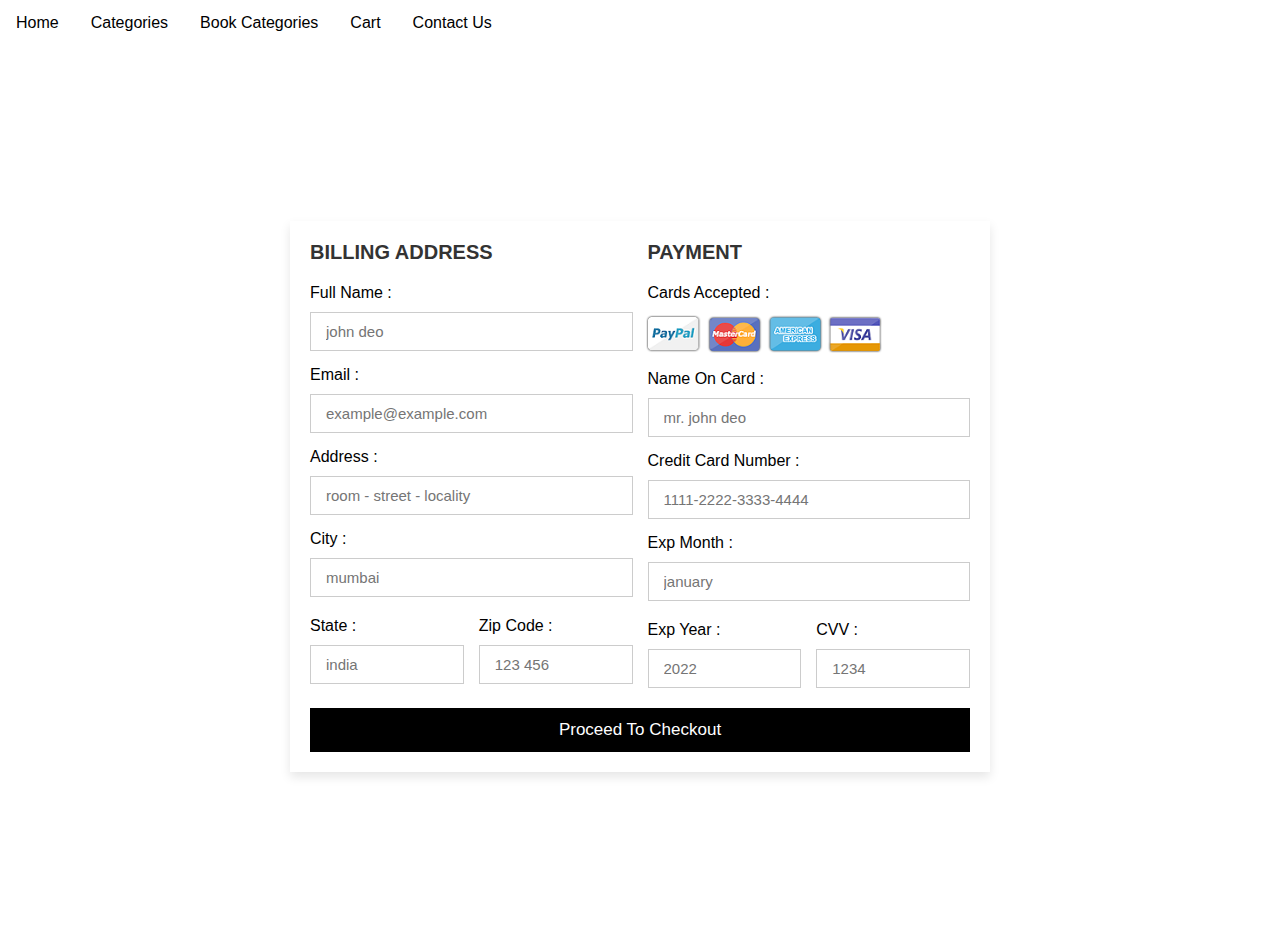
<file: library/cart.html>
<!DOCTYPE html>
<html lang="en">
<head>
    
    <meta charset="UTF-8">
    <meta http-equiv="X-UA-Compatible" content="IE=edge">
    <meta name="viewport" content="width=device-width, initial-scale=1.0">
    
    <!-- custom css file link  -->
    <link rel="stylesheet" href="stles.css">
    <link rel="stylesheet" href="cn.css">

</head>



<body>
    <div class="navbar" style="background-color:white;">
        <a href="index.html">Home</a>
        <a href="Categories.html">Categories</a>
        <div class="dropdown">
            <button class="dropbtn">Book Categories 
            <i class="fa fa-caret-down"></i>
            </button>
            <div class="dropdown-content">
            <a href="categories.html">To Kill a Mockingbird</a>
            <a href="categories.html">Moby-Dick</a>
            <a href="categories.html">Brave New World</a>
            <a href="categories.html">More...</a>
            </div>
        </div>
        <a href="cart.html">Cart</a>
        <a href="contact.html">Contact Us</a>
        
        </div>
    
    

<div class="container">

    <form action="">

        <div class="row">

            <div class="col">

                <h3 class="title">billing address</h3>

                <div class="inputBox">
                    <span>full name :</span>
                    <input type="text" placeholder="john deo">
                </div>
                <div class="inputBox">
                    <span>email :</span>
                    <input type="email" placeholder="example@example.com">
                </div>
                <div class="inputBox">
                    <span>address :</span>
                    <input type="text" placeholder="room - street - locality">
                </div>
                <div class="inputBox">
                    <span>city :</span>
                    <input type="text" placeholder="mumbai">
                </div>

                <div class="flex">
                    <div class="inputBox">
                        <span>state :</span>
                        <input type="text" placeholder="india">
                    </div>
                    <div class="inputBox">
                        <span>zip code :</span>
                        <input type="text" placeholder="123 456">
                    </div>
                </div>

            </div>

            <div class="col">

                <h3 class="title">payment</h3>

                <div class="inputBox">
                    <span>cards accepted :</span>
                    <img src="image/card_img.png" alt="">
                </div>
                <div class="inputBox">
                    <span>name on card :</span>
                    <input type="text" placeholder="mr. john deo">
                </div>
                <div class="inputBox">
                    <span>credit card number :</span>
                    <input type="number" placeholder="1111-2222-3333-4444">
                </div>
                <div class="inputBox">
                    <span>exp month :</span>
                    <input type="text" placeholder="january">
                </div>

                <div class="flex">
                    <div class="inputBox">
                        <span>exp year :</span>
                        <input type="number" placeholder="2022">
                    </div>
                    <div class="inputBox">
                        <span>CVV :</span>
                        <input type="text" placeholder="1234">
                    </div>
                </div>

            </div>
    
        </div>

        <input type="submit" value="proceed to checkout" class="submit-btn">

    </form>

</div>    
    
</body>
</html>
</file>
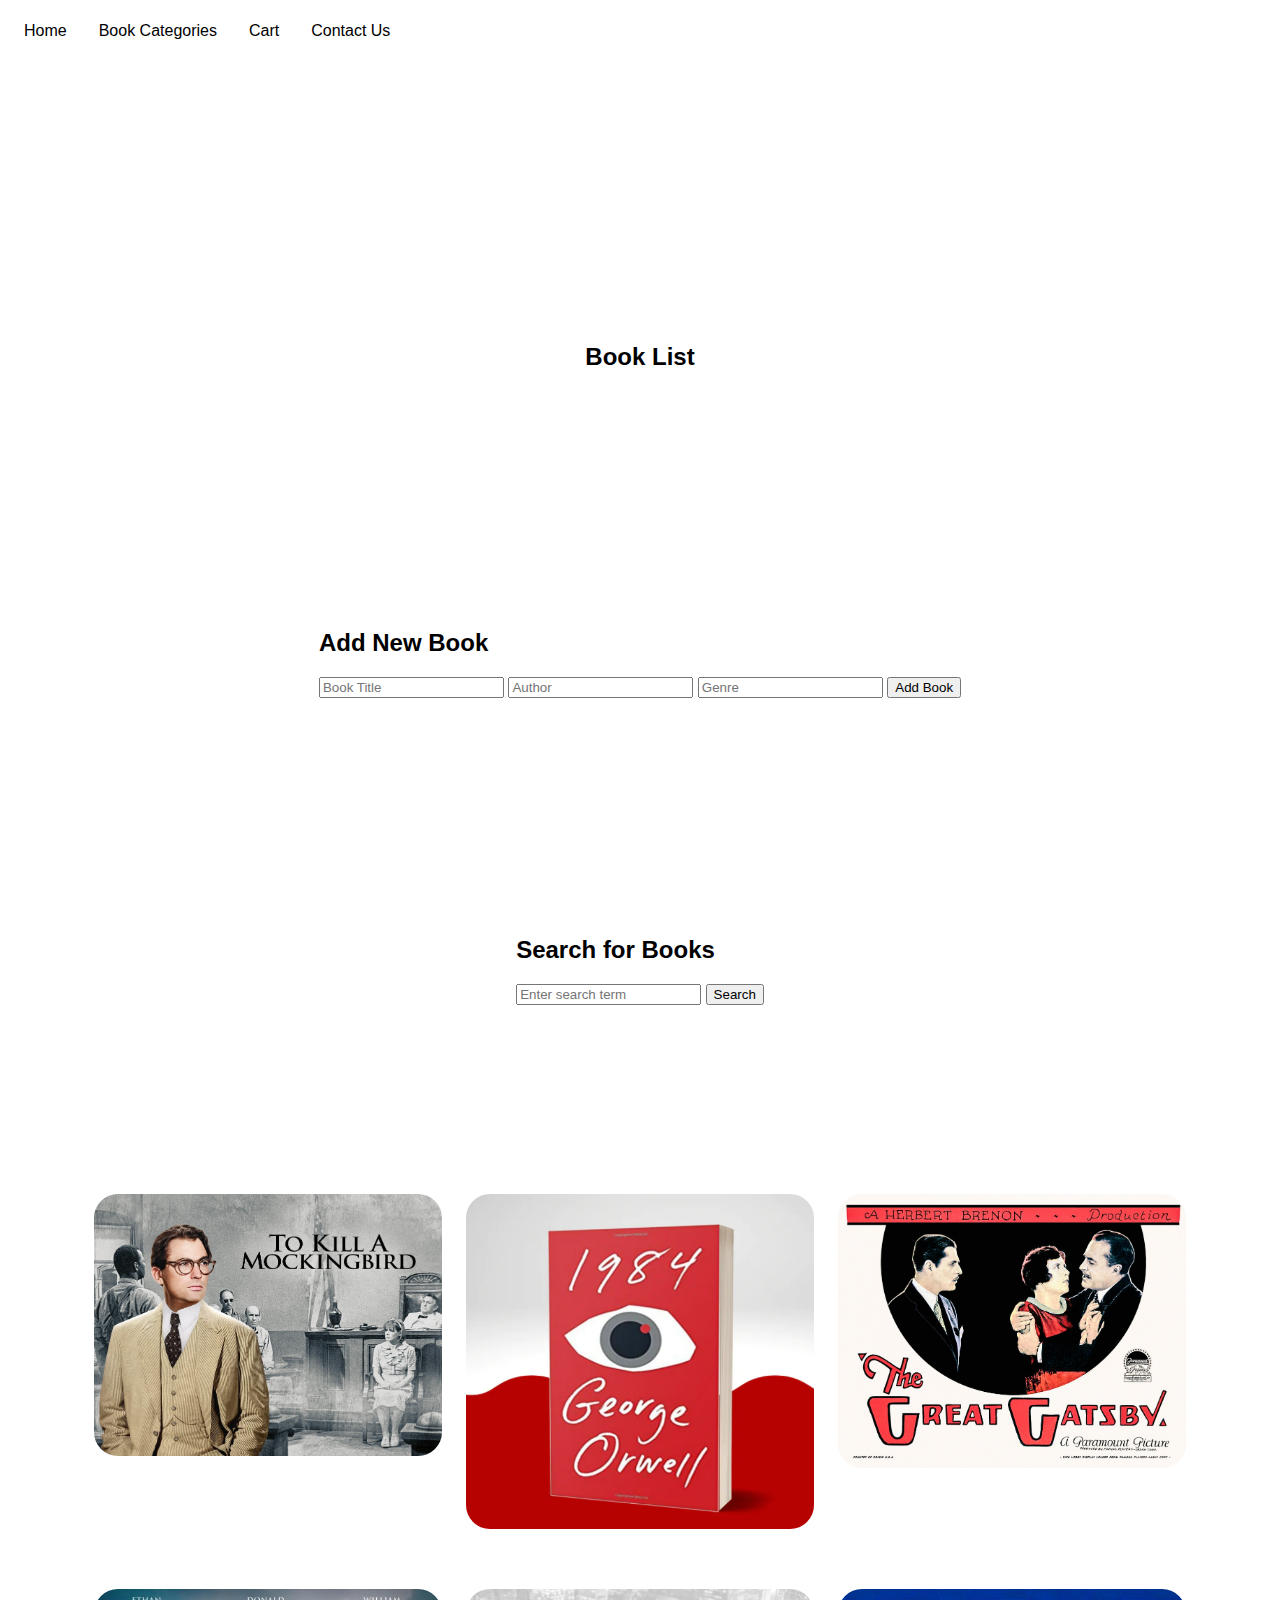
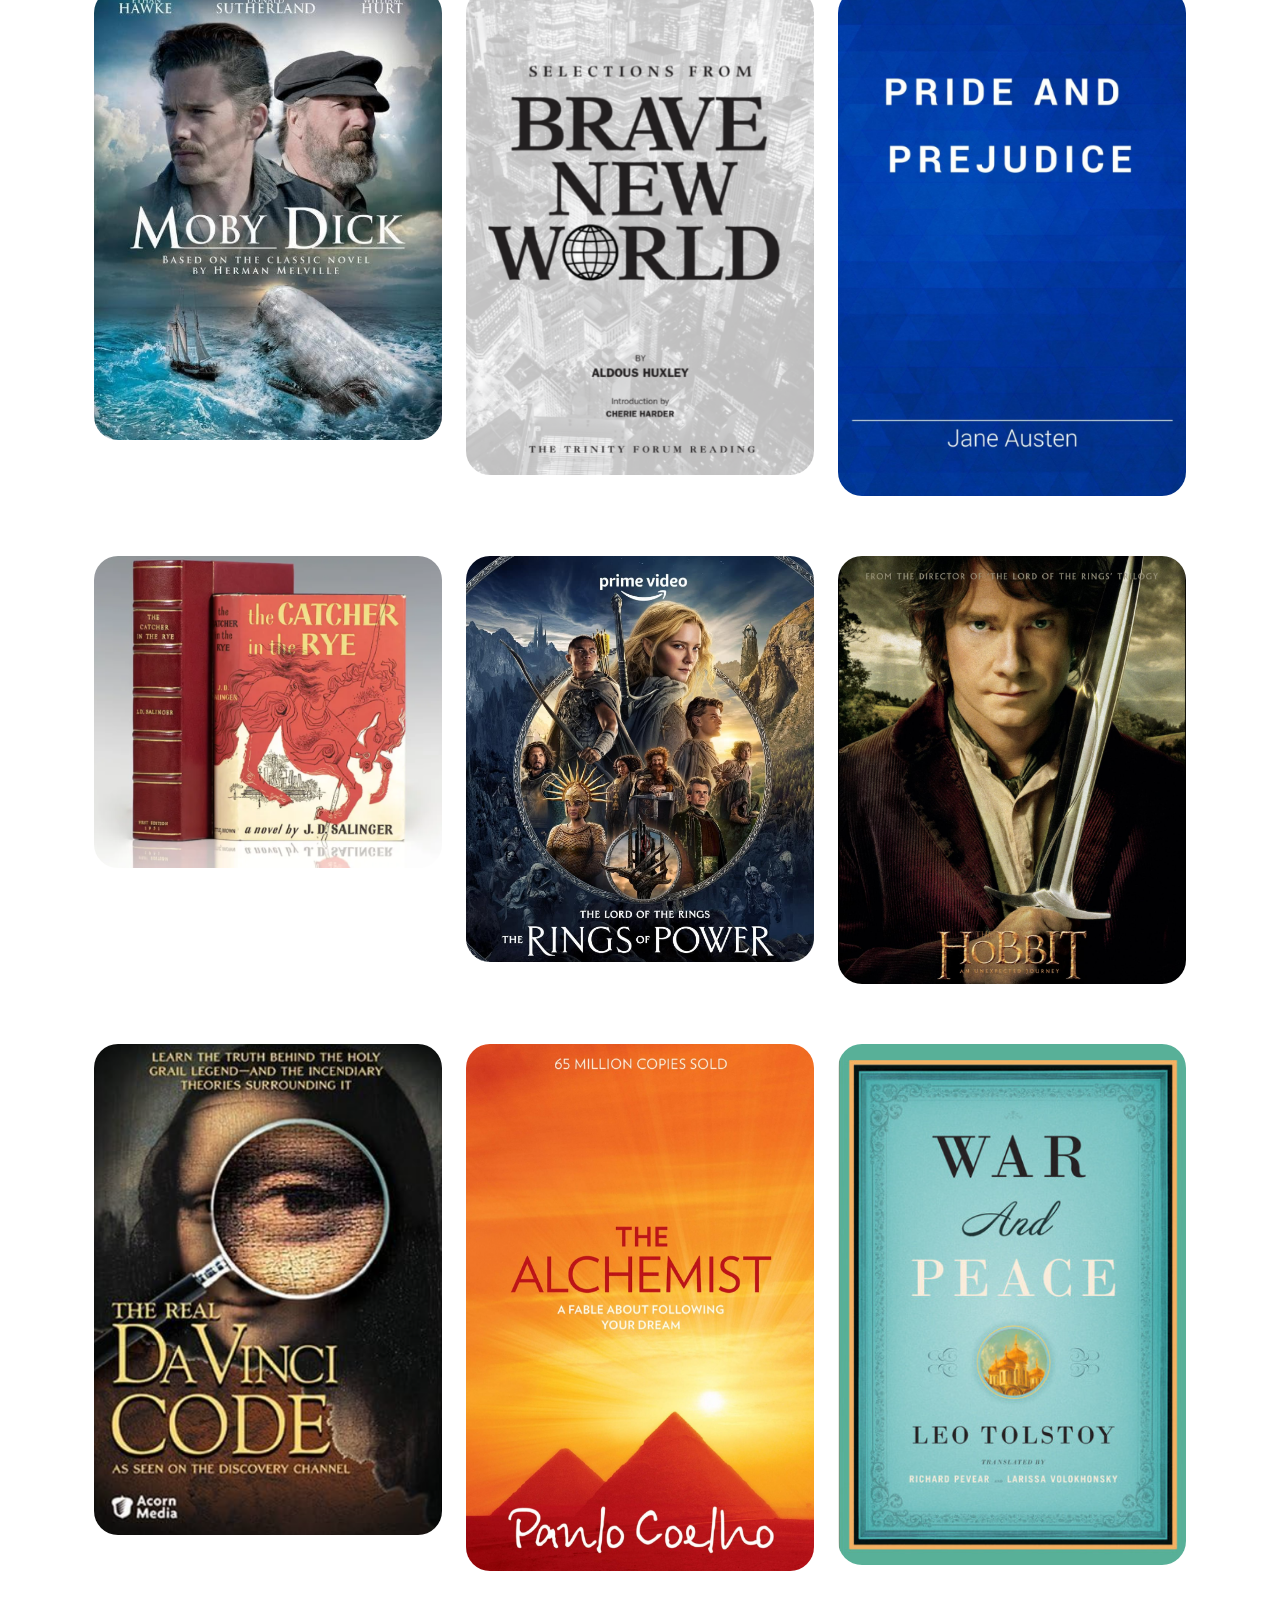
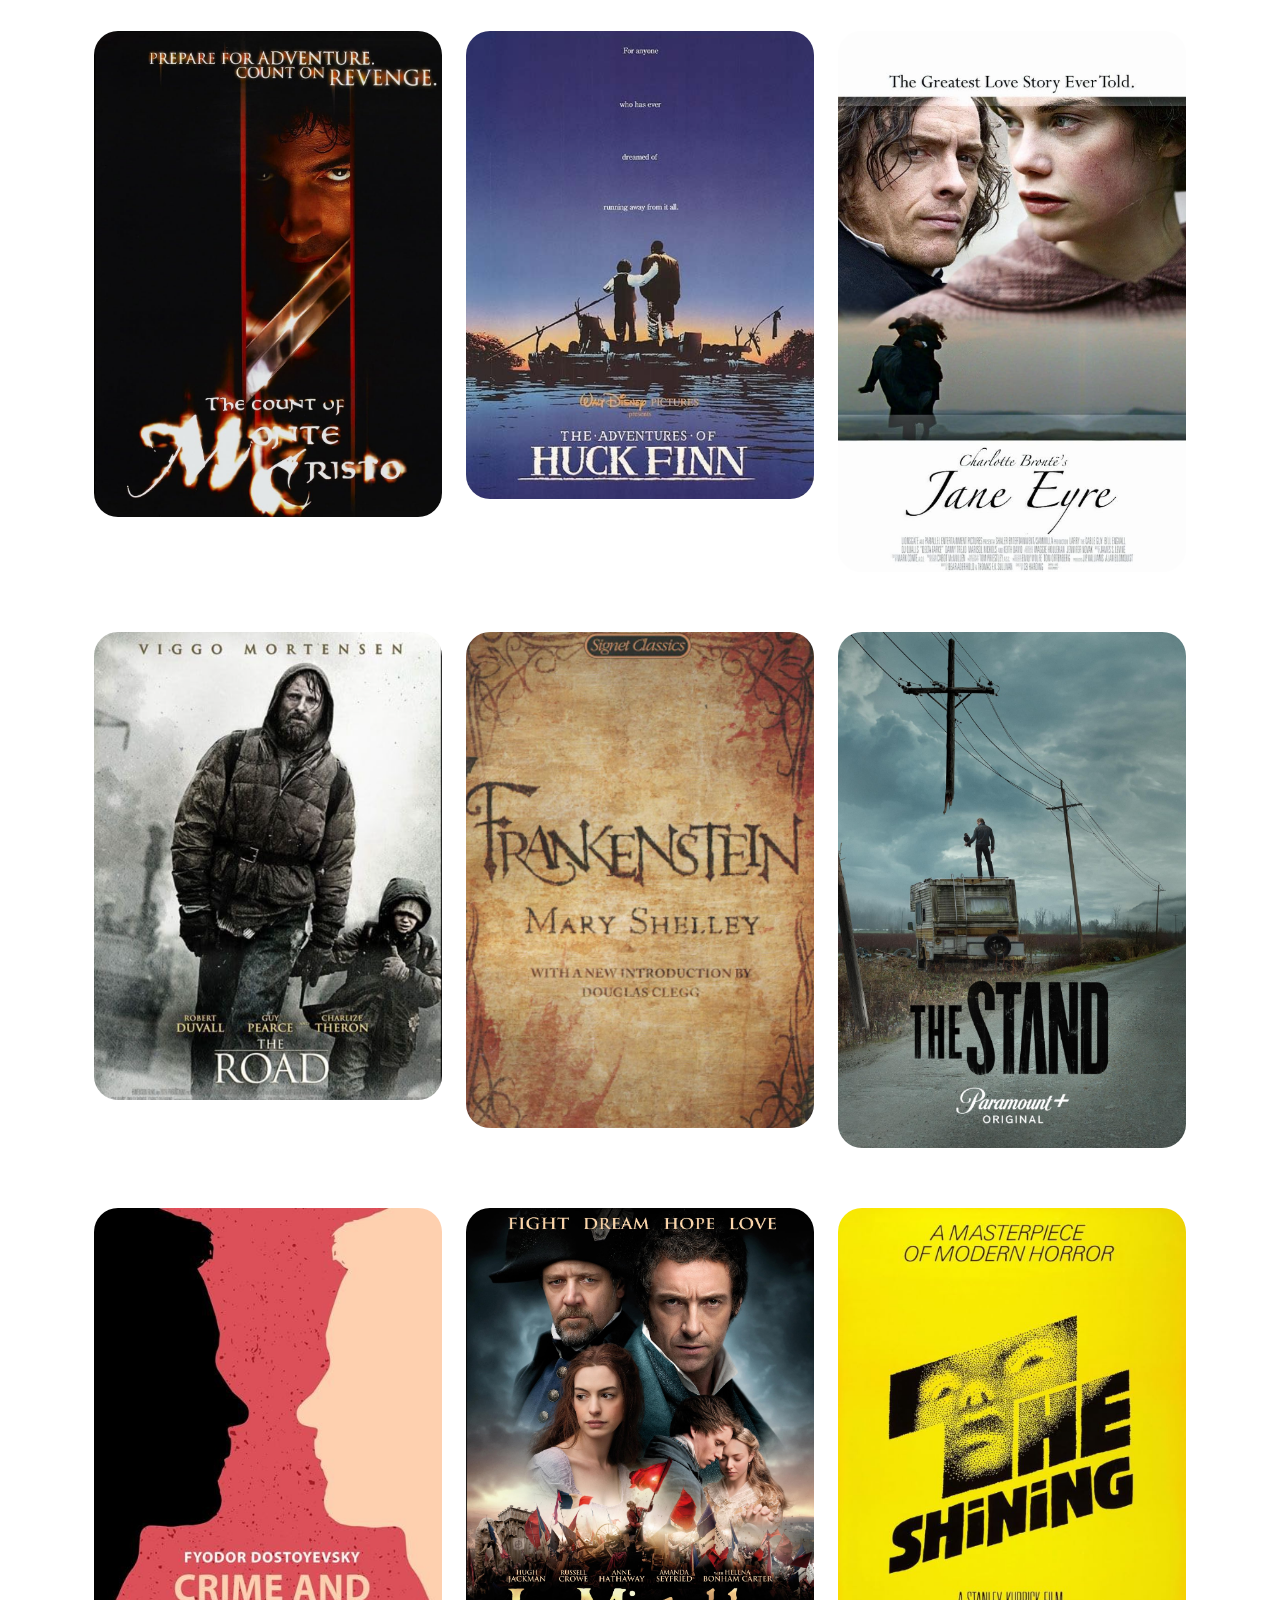
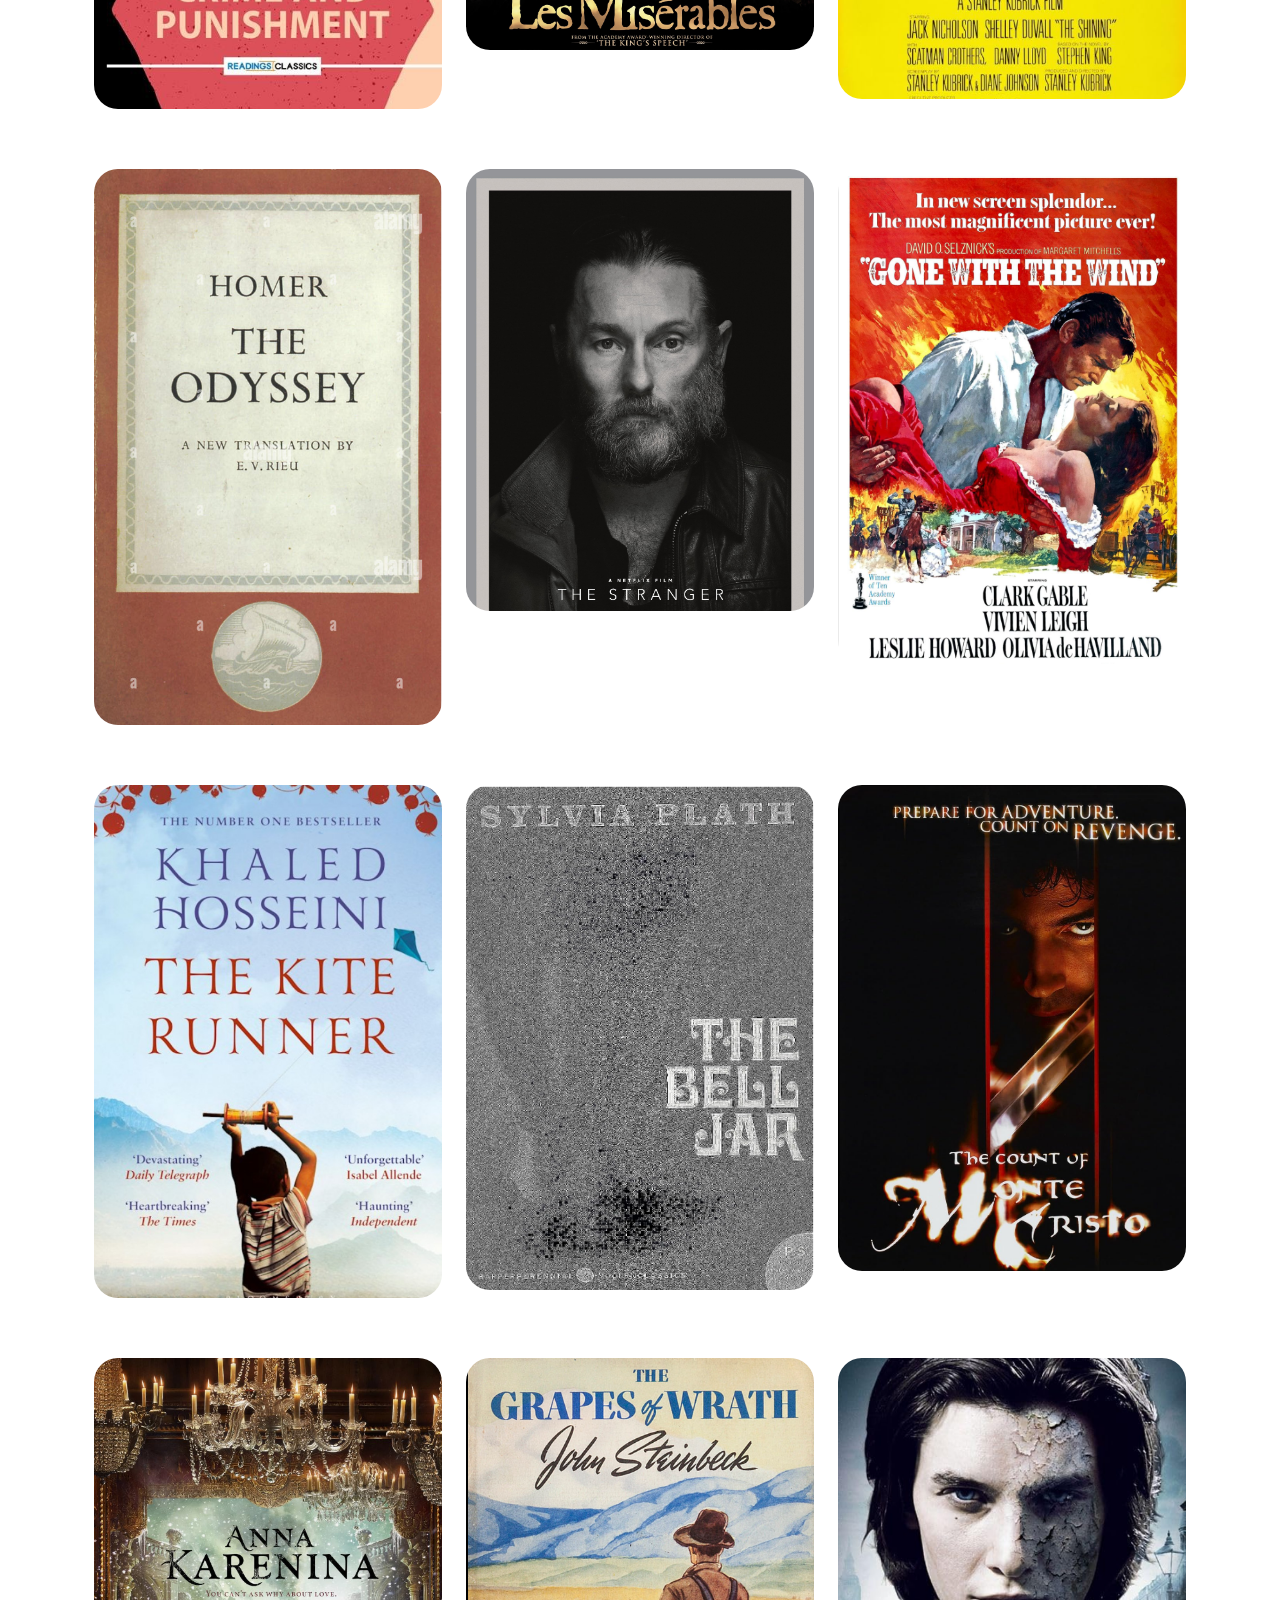
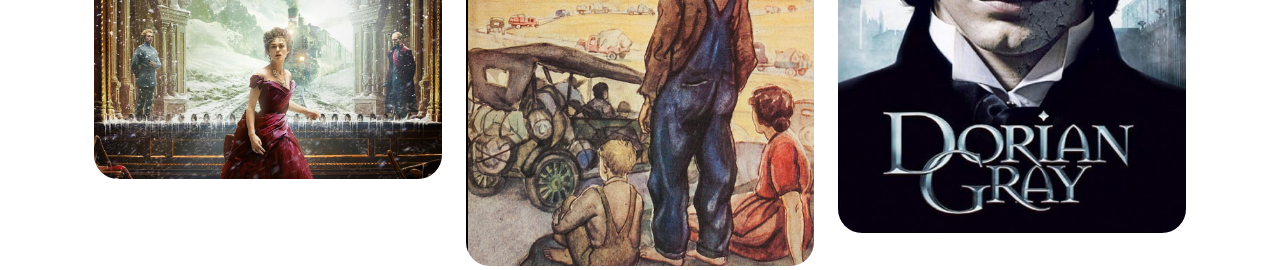
<file: library/categories.html>
<!DOCTYPE html>
<html>
    <head>
        <title>Book Categories</title>
        <link rel="stylesheet" href="stles.css">
        <style>
            .row{
                display: flex;
                display: grid;
                height: 88%;
                align-items: center;
            }
            .col{
                flex-basis: 50%;
            }
            h1{
                color: black;
                font-size: 100px;
            }
            p{
                color:black;
                font-size: 15px;
                line-height: 15px;
                word-spacing: normal;
                
            }
            
        </style>
    </head>



<body style="background-color: white;">
    
    <div class="navbar" style="background-color: white">
        <a href="index.html">Home</a>
        <div class="dropdown">
            <button class="dropbtn">Book Categories 
            <i class="fa fa-caret-down"></i>
            </button>
            <div class="dropdown-content">
            <a href="categories.html">To Kill a Mockingbird</a>
            <a href="categories.html">Moby-Dick</a>
            <a href="categories.html">Brave New World</a>
            <a href="categories.html">More...</a>
            </div>
        </div>
        <a href="cart.html">Cart</a>
        <a href="contact.html">Contact Us</a>
        
        </div>

        
            
                
                <div class="container">
                    <section>
                        <div class="container">
                            <div class="book-list">
                                <h2>Book List</h2>
                                <ul id="book-list">
                                    <!-- Books will be displayed here -->
                                </ul>
                            </div>
                            <div class="add-book-form">
                                <h2>Add New Book</h2>
                                <form id="add-book-form">
                                    <input type="text" id="title" placeholder="Book Title" required>
                                    <input type="text" id="author" placeholder="Author" required>
                                    <input type="text" id="genre" placeholder="Genre" required>
                                    <button type="submit">Add Book</button>
                                </form>
                            </div>
                            <div class="search-bar">
                                <h2>Search for Books</h2>
                                <input type="text" id="search" placeholder="Enter search term">
                                <button type="button" onclick="searchBooks()">Search</button>
                            </div>
                        </div>
                        <script src="main.js"></script> <!-- Connect your JavaScript file here -->
                    </section>
                    
                        
                    <div class="card__container">
                                    
                        
                        
                            
                            

                                                    
                            
                        
                        
                        

                        
                        <!--this the old part-->
                        <article class="card__article">
                                        <img src="image/mockingbird.png" alt="image" class="card__img">
                        
                                        <div class="card__data">
                                            <span class="card__description">The Mocking bird</span>
                                            <h2 class="card__title">Harper lee</h2>
                                            <p>12.99</p>
                                            <a href="categories.html" class="card__button">Add to Cart</a>
                                        </div>
                                    </article>
            
                                    <article class="card__article">
                                        <img src="image/1984s2.png" alt="image" class="card__img">
                        
                                        <div class="card__data">
                                            <span class="card__description">1984</span>
                                            <h2 class="card__title">George Orwell</h2>
                                            <p>9.9</p>
                                            <a href="categories.html" class="card__button">Add to Cart</a>
                                        </div>
                                    </article>
                                        
                                    <article class="card__article">
                                        <img src="image/gateby.png" alt="image" class="card__img">
                        
                                        <div class="card__data">
                                            <span class="card__description">The great gatsby</span>
                                            <h2 class="card__title">F. Scott Fitzgerald</h2>
                                            <p>11.50</p>
                                            <a href="categories.html" class="card__button">Add to Cart</a>
                                        </div>
                                    </article>
            
                                    <article class="card__article">
                                        <img src="image/Moby dick.png" alt="image" class="card__img">
                        
                                        <div class="card__data">
                                            <span class="card__description">Moby-Dick</span>
                                            <h2 class="card__title">Herman Melvile</h2>
                                            <p>13.50</p>
                                            <a href="categories.html" class="card__button">Add to Cart</a>
                                        </div>
                                    </article>
            
            
                                    <article class="card__article">
                                        <img src="image/brave  new world.png" alt="image" class="card__img">
                        
                                        <div class="card__data">
                                            <span class="card__description">Brave New World</span>
                                            <h2 class="card__title">Aldous Huxley</h2>
                                            <p>10.75</p>
                                            <a href="categories.html" class="card__button">Add to Cart</a>
                                        </div>
                                    </article>
            
                                    <article class="card__article">
                                        <img src="image/pride and prejudice.png" alt="image" class="card__img">
                        
                                        <div class="card__data">
                                            <span class="card__description">Pride and Prejudice</span>
                                            <h2 class="card__title">Jane Austen</h2>
                                            <p>9.99</p>
                                            <a href="categories.html" class="card__button">Add to Cart</a>
                                        </div>
                                    </article>
            
                                    <article class="card__article">
                                        <img src="image/catcher.png" alt="image" class="card__img">
                        
                                        <div class="card__data">
                                            <span class="card__description">Catcher In The Rye</span>
                                            <h2 class="card__title">J.D. Salinger</h2>
                                            <p>8.50</p>
                                            <a href="categories.html" class="card__button">Add to Cart</a>
                                        </div>
                                    </article>
                                    
                                    <article class="card__article">
                                        <img src="image/ord of the ring.png" alt="image" class="card__img">
                        
                                        <div class="card__data">
                                            <span class="card__description">Lord Of The Ring</span>
                                            <h2 class="card__title">J.R.R. Tolkien</h2>
                                            <p>8.50</p>
                                            <a href="categories.html" class="card__button">Add to Cart</a>
                                        </div>
                                    </article>
            
                                    <article class="card__article">
                                        <img src="image/hobbit.png" alt="image" class="card__img">
                        
                                        <div class="card__data">
                                            <span class="card__description">Hobbit</span>
                                            <h2 class="card__title">J.R.R. Tolkien</h2>
                                            <p>15.99</p>
                                            <a href="categories.html" class="card__button">Add to Cart</a>
                                        </div>
                                    </article>
            
                                    
                                    <article class="card__article">
                                        <img src="image/davinci code.png" alt="image" class="card__img">
                        
                                        <div class="card__data">
                                            <span class="card__description">Davinci Code</span>
                                            <h2 class="card__title">Dan Brown</h2>
                                            <p>15.45</p>
                                            <a href="categories.html" class="card__button">Add to Cart</a>
                                        </div>
                                    </article>
            
            
                                    <article class="card__article">
                                        <img src="image/the alchemist.png" alt="image" class="card__img">
                        
                                        <div class="card__data">
                                            <span class="card__description">The Alchemist</span>
                                            <h2 class="card__title">Paulo Coelho</h2>
                                            <p>10.50</p>
                                            <a href="categories.html" class="card__button">Add to Cart</a>
                                        </div>
                                    </article>
            
                                    <article class="card__article">
                                        <img src="image/war and peace.png" alt="image" class="card__img">
                        
                                        <div class="card__data">
                                            <span class="card__description">War and Peace</span>
                                            <h2 class="card__title">Leo Tolstoy</h2>
                                            <p>16.25</p>
                                            <a href="categories.html" class="card__button">Add to Cart</a>
                                        </div>
                                    </article>
            
                                    <article class="card__article">
                                        <img src="image/the count of monty cristo.png" alt="image" class="card__img">
                        
                                        <div class="card__data">
                                            <span class="card__description">Story of Montey</span>
                                            <h2 class="card__title">Oscar Wilde</h2>
                                            <p>12.25</p>
                                            <a href="categories.html" class="card__button">Add to Cart</a>
                                        </div>
                                    </article>
            
            
                                    <article class="card__article">
                                        <img src="image/Huck finn.png" alt="image" class="card__img">
                        
                                        <div class="card__data">
                                            <span class="card__description">The Adventures of Huckleberry Finn</span>
                                            <h2 class="card__title">Mark twain</h2>
                                            <p>10.25</p>
                                            <a href="categories.html" class="card__button">Add to Cart</a>
                                        </div>
                                    </article>
            
            
                                    <article class="card__article">
                                        <img src="image/Jane Eyre.png" alt="image" class="card__img">
                        
                                        <div class="card__data">
                                            <span class="card__description">jan Eyre</span>
                                            <h2 class="card__title">Charlotte Bronte</h2>
                                            <p>9.50</p>
                                            <a href="categories.html" class="card__button">Add to Cart</a>
                                        </div>
                                    </article>
            
            
            
                                    <article class="card__article">
                                        <img src="image/the road.png" alt="image" class="card__img">
                        
                                        <div class="card__data">
                                            <span class="card__description">The Road</span>
                                            <h2 class="card__title">Cormac McCarthy</h2>
                                            <p>13.75</p>
                                            <a href="categories.html" class="card__button">Add to Cart</a>
                                        </div>
                                    </article>
            
            
            
                                    <article class="card__article">
                                        <img src="image/frakenstine.png" alt="image" class="card__img">
                        
                                        <div class="card__data">
                                            <span class="card__description">Frankestine</span>
                                            <h2 class="card__title">Mary Shelley</h2>
                                            <p>11.25</p>
                                            <a href="categories.html" class="card__button">Add to Cart</a>
                                        </div>
                                    </article>
            
            
                                    <article class="card__article">
                                        <img src="image/the stand.png" alt="image" class="card__img">
                        
                                        <div class="card__data">
                                            <span class="card__description">The Stand</span>
                                            <h2 class="card__title">Stephen King</h2>
                                            <p>12.25</p>
                                            <a href="categories.html" class="card__button">Add to Cart</a>
                                        </div>
                                    </article>
            
            
            
                                    <article class="card__article">
                                        <img src="image/crime and punishment.png" alt="image" class="card__img">
                        
                                        <div class="card__data">
                                            <span class="card__description">Crime and Punishment</span>
                                            <h2 class="card__title">Fyodor Dostoevsky</h2>
                                            <p>16.50</p>
                                            <a href="categories.html" class="card__button">Add to Cart</a>
                                        </div>
                                    </article>
            
            
                                    <article class="card__article">
                                        <img src="image/les miserable.png" alt="image" class="card__img">
                        
                                        <div class="card__data">
                                            <span class="card__description">Les Miserable</span>
                                            <h2 class="card__title">Victor Hugo</h2>
                                            <p>13.99</p>
                                            <a href="categories.html" class="card__button">Add to Cart</a>
                                        </div>
                                    </article>
            
                                    <article class="card__article">
                                        <img src="image/the shining.png" alt="image" class="card__img">
                        
                                        <div class="card__data">
                                            <span class="card__description">The Shining</span>
                                            <h2 class="card__title">Stephen King</h2>
                                            <p>11.75</p>
                                            <a href="categories.html" class="card__button">Add to Cart</a>
                                        </div>
                                    </article>
            
                                    <article class="card__article">
                                        <img src="image/odyssey1.png" alt="image" class="card__img">
                        
                                        <div class="card__data">
                                            <span class="card__description">Odyssey</span>
                                            <h2 class="card__title">Homer</h2>
                                            <p>12.25</p>
                                            <a href="categories.html" class="card__button">Add to Cart</a>
                                        </div>
                                    </article>
            
            
                                    <article class="card__article">
                                        <img src="image/stranger1.png" alt="image" class="card__img">
                        
                                        <div class="card__data">
                                            <span class="card__description">The Stranger</span>
                                            <h2 class="card__title">Albert Camus</h2>
                                            <p>12.25</p>
                                            <a href="categories.html" class="card__button">Add to Cart</a>
                                        </div>
                                    </article>
            
            
                                    <article class="card__article">
                                        <img src="image/gone with the wind.png" alt="image" class="card__img">
                        
                                        <div class="card__data">
                                            <span class="card__description">Gone With The Wild</span>
                                            <h2 class="card__title">Margaret Mitchell</h2>
                                            <p>13.25</p>
                                            <a href="categories.html" class="card__button">Add to Cart</a>
                                        </div>
                                    </article>
            
            
                                    <article class="card__article">
                                        <img src="image/the kite runner.png" alt="image" class="card__img">
                        
                                        <div class="card__data">
                                            <span class="card__description">The Kite Runner</span>
                                            <h2 class="card__title">Khaled Hosseini</h2>
                                            <p>12.25</p>
                                            <a href="categories.html" class="card__button">Add to Cart</a>
                                        </div>
                                    </article>
            
            
                                    <article class="card__article">
                                        <img src="image/the bell jar.png" alt="image" class="card__img">
                        
                                        <div class="card__data">
                                            <span class="card__description">The Bell Jar</span>
                                            <h2 class="card__title">Sylvia Plath</h2>
                                            <p>10.99</p>
                                            <a href="categories.html" class="card__button">Add to Cart</a>
                                        </div>
                                    </article>
            
            
                                    <article class="card__article">
                                        <img src="image/the count of monty cristo.png" alt="image" class="card__img">
                        
                                        <div class="card__data">
                                            <span class="card__description">The Count Of Montey Cristo</span>
                                            <h2 class="card__title">Alexandre Dumas</h2>
                                            <p>12.99</p>
                                            <a href="categories.html" class="card__button">Add to Cart</a>
                                        </div>
                                    </article>
            
            
                                    <article class="card__article">
                                        <img src="image/anna karanetina.png" alt="image" class="card__img">
                        
                                        <div class="card__data">
                                            <span class="card__description">Anna carena</span>
                                            <h2 class="card__title">Leo Tolstoy</h2>
                                            <p>12.75</p>
                                            <a href="categories.html" class="card__button">Add to Cart</a>
                                        </div>
                                    </article>
            
                                    <article class="card__article">
                                        <img src="image/the grapes of wrath.png" alt="image" class="card__img">
                        
                                        <div class="card__data">
                                            <span class="card__description">Grape Of Wrath</span>
                                            <h2 class="card__title">Charles Dickens</h2>
                                            <p>11.99</p>
                                            <a href="categories.html" class="card__button">Add to Cart</a>
                                        </div>
                                    </article>
            
                                    <article class="card__article">
                                        <img src="image/Dorian Gray.png" alt="image" class="card__img">
                        
                                        <div class="card__data">
                                            <span class="card__description">The Picture of Dorian Gray</span>
                                            <h2 class="card__title">Oscar Wilde</h2>
                                            <p>11.99</p>
                                            <a href="categories.html" class="card__button">Add to Cart</a>
                                        </div>
                                    </article>
            
            
            
            
                            
                </div>
            




</body>



</html>
</file>
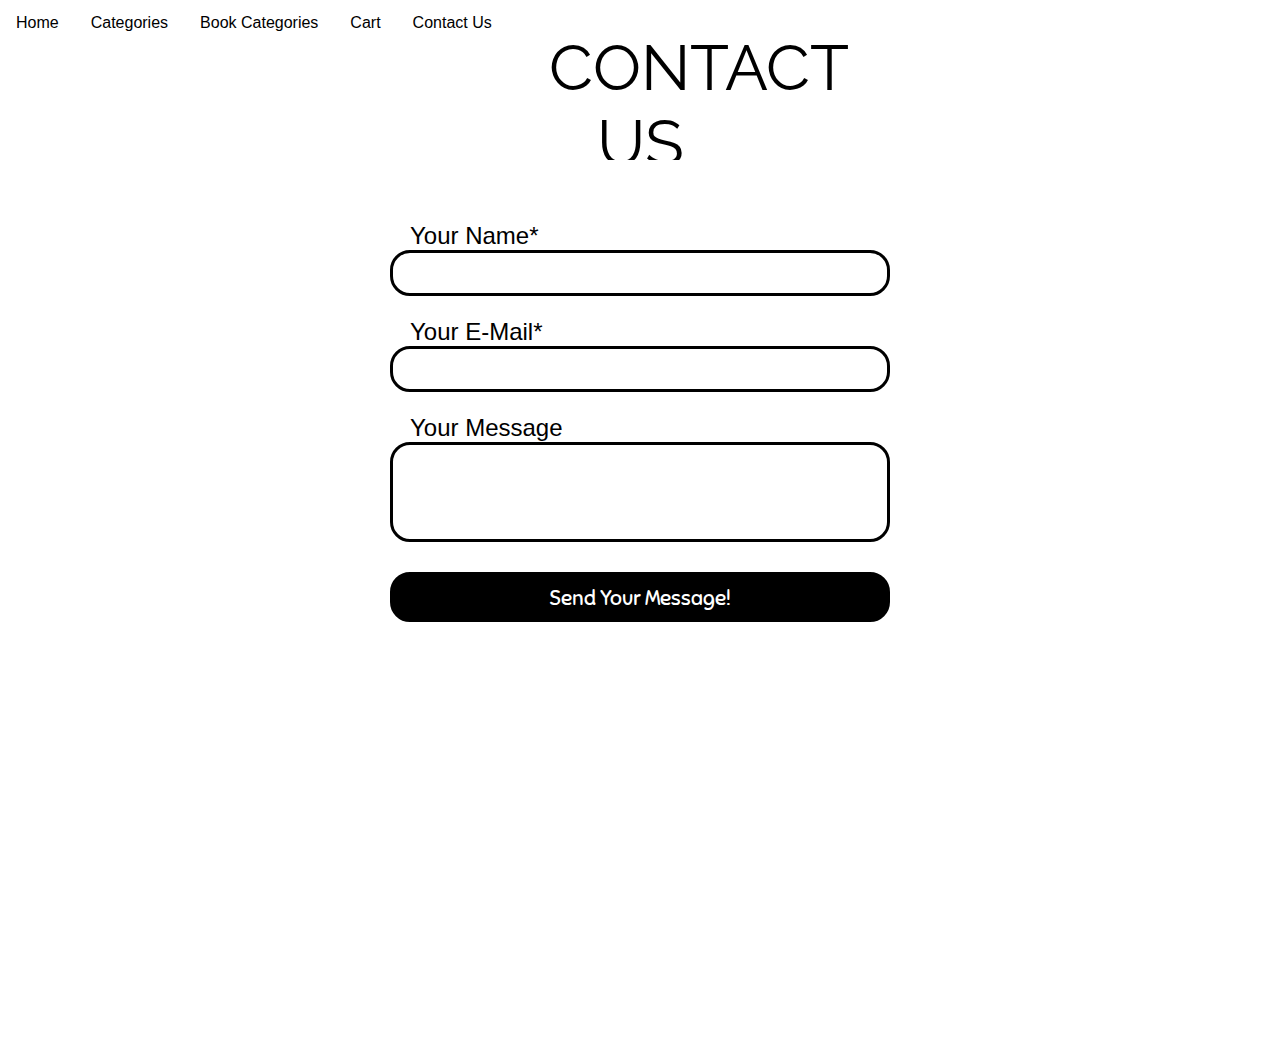
<file: library/contact.html>
<!DOCtype html>
<html>
<header>
	
    <link rel="stylesheet" href="stles.css">
    <link rel="stylesheet" href="cn.css">
    <link rel="stylesheet" href="syles.css">
    
    <div class="navbar">
        <a href="index.html">Home</a>
        <a href="categories.html">Categories</a>
        <div class="dropdown">
            <button class="dropbtn">Book Categories 
            <i class="fa fa-caret-down"></i>
            </button>
            <div class="dropdown-content">
            <a href="categories.html">To Kill a Mockingbird</a>
            <a href="categories.html">Moby-Dick</a>
            <a href="categories.html">Brave New World</a>
            <a href="categories.html">More...</a>
            </div>
        </div>
        <a href="cart.html">Cart</a>
        <a href="contact.html">Contact Us</a>
        <h1>CONTACT US</h1>
        </div>
        <style>
            
        </style>
</header>
<body>

        


<div id="form">

<div class="fish" id="fish"></div>
<div class="fish" id="fish2"></div>

<form id="waterform" method="post">

<div class="formgroup" id="name-form">
    <label for="name">Your name*</label>
    <input type="text" id="name" name="name" />
</div>

<div class="formgroup" id="email-form">
    <label for="email">Your e-mail*</label>
    <input type="email" id="email" name="email" />
</div>

<div class="formgroup" id="message-form">
    <label for="message">Your message</label>
    <textarea id="message" name="message"></textarea>
</div>

	<input type="submit" value="Send your message!" />
</form>
</div>
</body>
</html>
</file>
<file: library/stles.css>
body {
    font-family: Arial, Helvetica, sans-serif;
    }

    .navbar {
    overflow: hidden;
    background-color:transparent;
    cursor: pointer;
    }

    .navbar a {
    float: left;
    font-size: 16px;
    color:black;
    text-align: center;
    padding: 14px 16px;
    text-decoration: none;
    
    }

    .dropdown {
    float: left;
    overflow: hidden;
    }

    .dropdown .dropbtn {
    font-size: 16px;  
    border: none;
    outline: none;
    color:black;
    padding: 14px 16px;
    background-color: inherit;
    font-family: inherit;
    margin: 0;
    }

    .navbar a:hover, .dropdown:hover .dropbtn {
    background-color: white;
    }

    .dropdown-content {
    display: none;
    position: absolute;
    background-color: #f9f9f9;
    min-width: 160px;
    box-shadow: 0px 8px 16px 0px rgba(0,0,0,0.2);
    z-index: 1;
    }

    .dropdown-content a {
    float: none;
    color: black;
    padding: 12px 16px;
    text-decoration: none;
    display: block;
    text-align: left;
    }

    .dropdown-content a:hover {
    background-color: #ddd;
    }

    .dropdown:hover .dropdown-content {
    display: block;
    }
    

    .container {
        display: grid;
        place-items: center;
        margin-inline: 1.5rem;
        padding-block: 5rem;
        }
        
        .card__container {
            display: grid;
            row-gap: 3.5rem;
        }
        
        .card__article {
            position: relative;
            overflow: hidden;
        }
        
        .card__img {
            width: 328px;
            border-radius: 1.5rem;
        }
        
        .card__data {
            width: 280px;
            background-color: white;
            opacity: .9;
            padding: 1.5rem 2rem;
            box-shadow: 0 8px 24px hsla(0, 8%, 97%, 0.15);
            border-radius: 1rem;
            position: absolute;
            bottom: -9rem;
            left: 0;
            right: 0;
            margin-inline: auto;
            opacity: 0;
            transition: opacity 1s 1s;
            }
            
            .card__description {
                display: block;
                font-size: var(--small-font-size);
                margin-bottom: .25rem;
            }
            
            .card__title {
                font-size: var(--h2-font-size);
                font-weight: 500;
                color: var(--title-color);
                margin-bottom: .75rem;
            }
            
            .card__button {
                text-decoration: none;
                font-size: var(--small-font-size);
                font-weight: 500;
                color: var(--first-color);
            }
            
            .card__button:hover {
                text-decoration: underline;
            }
            
            /* Naming animations in hover */
            .card__article:hover .card__data {
                animation: show-data 1s forwards;
                opacity: 1;
                transition:  .3s;
            }
            
            .card__article:hover {
                animation: remove-overflow 2s forwards;
            }
            
            .card__article:not(:hover) {
                animation: show-overflow 2s forwards;
            }
            
            .card__article:not(:hover) .card__data {
                animation: remove-data 1s forwards;
            }
            
            /* Card animation */
           
            @keyframes remove-overflow {
                to {
                overflow: initial;
                }
            }
            
            @keyframes remove-data {
                0% {
                transform: translateY(-7rem);
                }
                50% {
                transform: translateY(-10rem);
                }
                100% {
                transform: translateY(.5rem);
                }
            }
            
            @keyframes show-overflow {
                0% {
                overflow: initial;
                pointer-events: none;
                }
                50% {
                overflow: hidden;
                }
            }
            
            /*=============== BREAKPOINTS ===============*/
            /* For small devices */
            @media screen and (max-width: 340px) {
                .container {
                margin-inline: 1rem;
                }
            
                .card__data {
                width: 250px;
                padding: 1rem;
                }
            }
            
            /* For medium devices */
            @media screen and (min-width: 768px) {
                .card__container {
                grid-template-columns: repeat(2, 1fr);
                column-gap: 1.5rem;
                }
            }
            
            /* For large devices */
            @media screen and (min-width: 1120px) {
                .container {
                height: 100vh;
                }
            
                .card__container {
                grid-template-columns: repeat(3, 1fr);
                }
                .card__img {
                width: 348px;
                }
                .card__data {
                width: 316px;
                padding-inline: 2.5rem;
                }
            }










                @import url('https://fonts.googleapis.com/css2?family=Poppins:wght@100;300;400;500;600&display=swap');
</file>
<file: library/cn.css>
*{
    font-family: 'Poppins', sans-serif;
    margin:0; padding:0;
    box-sizing: border-box;
    outline: none; border:none;
    text-transform: capitalize;
    transition: all .2s linear;
    }

    .container{
    display: flex;
    justify-content: center;
    align-items: center;
    padding:25px;
    min-height: 100vh;
    border-color: #000;
    background: linear-gradient(90deg, white 60%,white 40.1%);
    }

    .container form{
    border-color: #000;
    padding:20px;
    width:700px;
    background: #fff;
    box-shadow: 0 5px 10px rgba(0,0,0,.1);
    }

    .container form .row{
    display: flex;
    flex-wrap: wrap;
    gap:15px;
    }

    .container form .row .col{
    flex:1 1 250px;
    }

    .container form .row .col .title{
    font-size: 20px;
    color:#333;
    padding-bottom: 5px;
    text-transform: uppercase;
    }

    .container form .row .col .inputBox{
    margin:15px 0;
    }

    .container form .row .col .inputBox span{
    margin-bottom: 10px;
    display: block;
    }

    .container form .row .col .inputBox input{
    width: 100%;
    border:1px solid #ccc;
    padding:10px 15px;
    font-size: 15px;
    text-transform: none;
    }

    .container form .row .col .inputBox input:focus{
    border:1px solid #000;
    }

    .container form .row .col .flex{
    display: flex;
    gap:15px;
    }

    .container form .row .col .flex .inputBox{
    margin-top: 5px;
    }

    .container form .row .col .inputBox img{
    height: 34px;
    margin-top: 5px;
    filter: drop-shadow(0 0 1px #000);
    }

    .container form .submit-btn{
    width: 100%;
    padding:12px;
    font-size: 17px;
    background: black;
    color:#fff;
    margin-top: 5px;
    cursor: pointer;
    }

    .container form .submit-btn:hover{
    background: white;
    }
</file>
<file: library/syles.css>
@import url(https://fonts.googleapis.com/css?family=Sniglet|Raleway:900);


body, html{
	height: 100%;
	padding: 0;
	margin: 0;
	font-family: 'Sniglet', cursive;
}
h1{
	font-weight: normal;
	font-size: 4em;
	font-family: 'Raleway', sans-serif;
	margin: 0 auto;
	margin-top: 30px;
	width: 500px;
	color: black;
	text-align: center;

}







#fish{
	top: 120px;
}

#fish2{
	top: 260px;
	animation-delay: 12s;
	-webkit-animation-delay: 12s;
}


header{
	height: 160px;
	background: url('http://www.geertjanhendriks.nl/codepen/form/golf.png') repeat-x bottom;
}

#form{
	height: 100%;	
	background-color: white;
	overflow: hidden;
	position: relative;
	
}
form{
	margin: 0 auto;
	width: 500px;
	padding-top: 40px;
	color: black;
	position: relative;
	
	
}
label, input, textarea{
	display: block;	
}
input, textarea{
	width: 500px;	
	border: none;
	border-radius: 20px;
	outline: none;
	padding: 10px;
	font-family: 'Sniglet', cursive;
	font-size: 1em;
	color: #676767;
	transition: border 0.5s;
	-webkit-transition: border 0.5s;
	-moz-transition: border 0.5s;
	-o-transition: border 0.5s;
	border: solid 3px black;	
	-webkit-box-sizing:border-box;
	-moz-box-sizing:border-box;
	box-sizing:border-box;
	
}
input:focus, textarea:focus{
	border: solid 3px black;	
}

textarea{
	height: 100px;	
	resize: none; 
	overflow: auto;
}
input[type="submit"]{
	background-color: black;
	color: white;
	height: 50px;
	cursor: pointer;
	margin-top: 30px;
	font-size: 1.29em;
	font-family: 'Sniglet', cursive;
	-webkit-transition: background-color 0.5s;
	-moz-transition: background-color 0.5s;
	-o-transition: background-color 0.5s;
	transition: background-color 0.5s;
}
input[type="submit"]:hover{
	background-color: white;
	
}
label{
	font-size: 1.5em;
	margin-top: 20px;
	padding-left: 20px;
}
.formgroup, .formgroup-active, .formgroup-error{
	background-repeat: no-repeat;
	background-position: right bottom;
	background-size: 10.5%;
	transition: background-image 0.7s;
	-webkit-transition: background-image 0.7s;
	-moz-transition: background-image 0.7s;
	-o-transition: background-image 0.7s;
	width: 566px;
	padding-top: 2px;
}

.formgroup{
	background-image: url('http://www.geertjanhendriks.nl/codepen/form/pixel.gif');	
}
.formgroup-active{
	background-image: url('http://www.geertjanhendriks.nl/codepen/form/octo.png');
}
.formgroup-error{
	background-image: url('http://www.geertjanhendriks.nl/codepen/form/octo-error.png');
	color:#676767;
}
</file>
